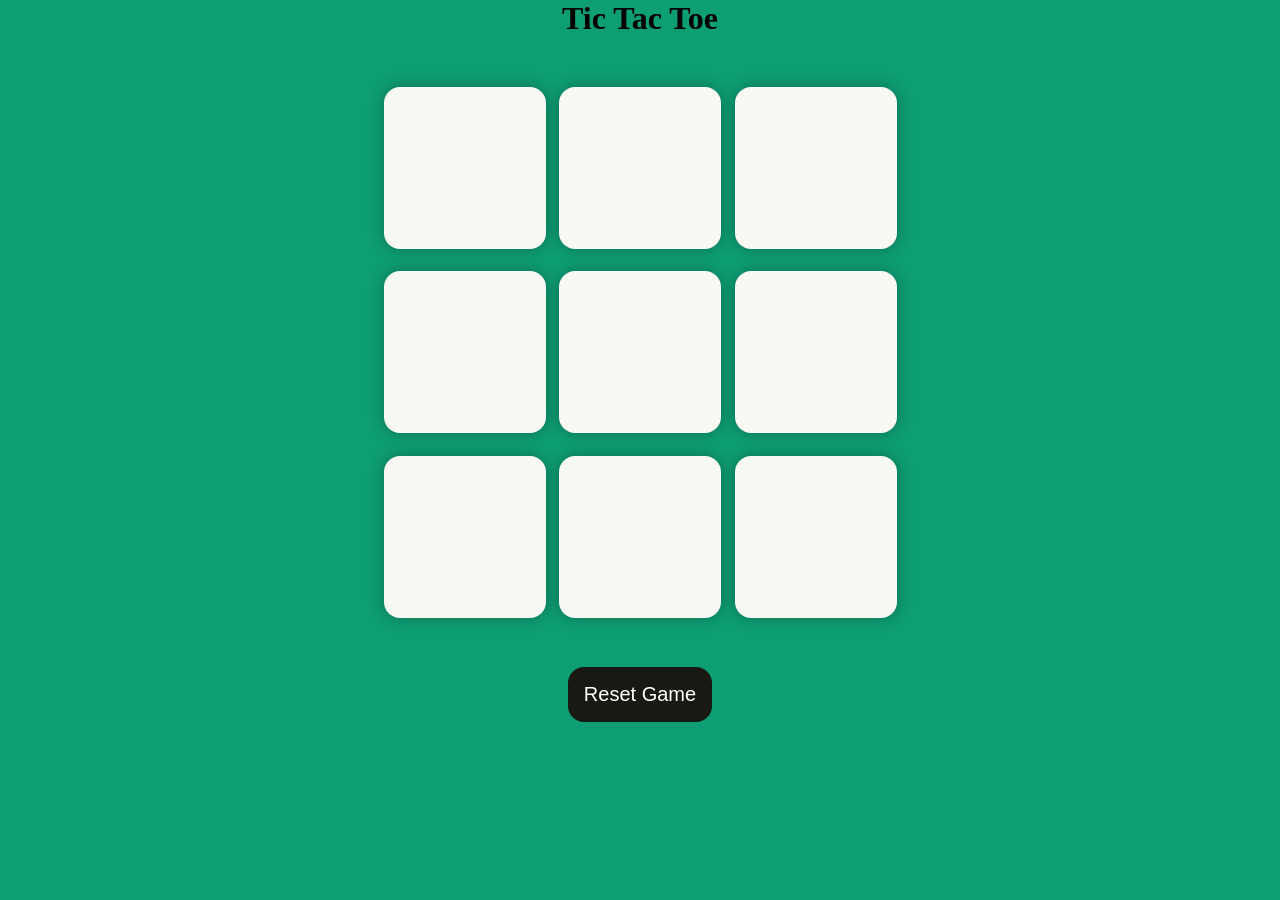
<file: index.html>
<!DOCTYPE html>
<html lang="en">
<head>
    <meta charset="UTF-8">
    <meta name="viewport" content="width=device-width, initial-scale=1.0">
    <title>Document</title>
    <link rel="stylesheet" href="tic-tac-toe.css">
</head>
<body>
    
<body>
    <div class="msg-container hide">
      <p id="msg">Winner</p>
      <button id="new-btn">New Game</button>
    </div>
    <main>
      <h1>Tic Tac Toe</h1>
      <div class="container">
        <div class="game">
          <button class="box"></button>
          <button class="box"></button>
          <button class="box"></button>
          <button class="box"></button>
          <button class="box"></button>
          <button class="box"></button>
          <button class="box"></button>
          <button class="box"></button>
          <button class="box"></button>
        </div>
      </div>
      <button id="reset-btn">Reset Game</button>
    </main>







<script src="tic-tac-toe.js"></script>
</body>
</html>
</file>
<file: tic-tac-toe.css>
* {
  margin: 0;
  padding: 0;
}

body {
  background-color: #0e9e73;
  text-align: center;
}

.container {
  height: 70vh;
  display: flex;

  justify-content: center;
  align-items: center;
}

.game {
  height: 60vmin;
  width: 60vmin;
  display: flex;
  flex-wrap: wrap;
  justify-content: center;
  align-items: center;
  gap: 1.5vmin;
}

.box {
  height: 18vmin;
  width: 18vmin;
  border-radius: 1rem;
  border: none;
  box-shadow: 0 0 1rem rgba(0, 0, 0, 0.3);
  font-size: 8vmin;
  color: #b0413e;
  background-color: #f8f8f5;
}

#reset-btn {
  padding: 1rem;
  font-size: 1.25rem;
  background-color: #191913;
  color: #fff;
  border-radius: 1rem;
  border: none;
}

#new-btn {
  padding: 1rem;
  font-size: 1.25rem;
  background-color: #191913;
  color: #fff;
  border-radius: 1rem;
  border: none;
}

#msg {
  color: #ffffc7;
  font-size: 5vmin;
}

.msg-container {
  height: 100vmin;
  display: flex;
  justify-content: center;
  align-items: center;
  flex-direction: column;
  gap: 4rem;
}

.hide {
  display: none;
}
</file>
